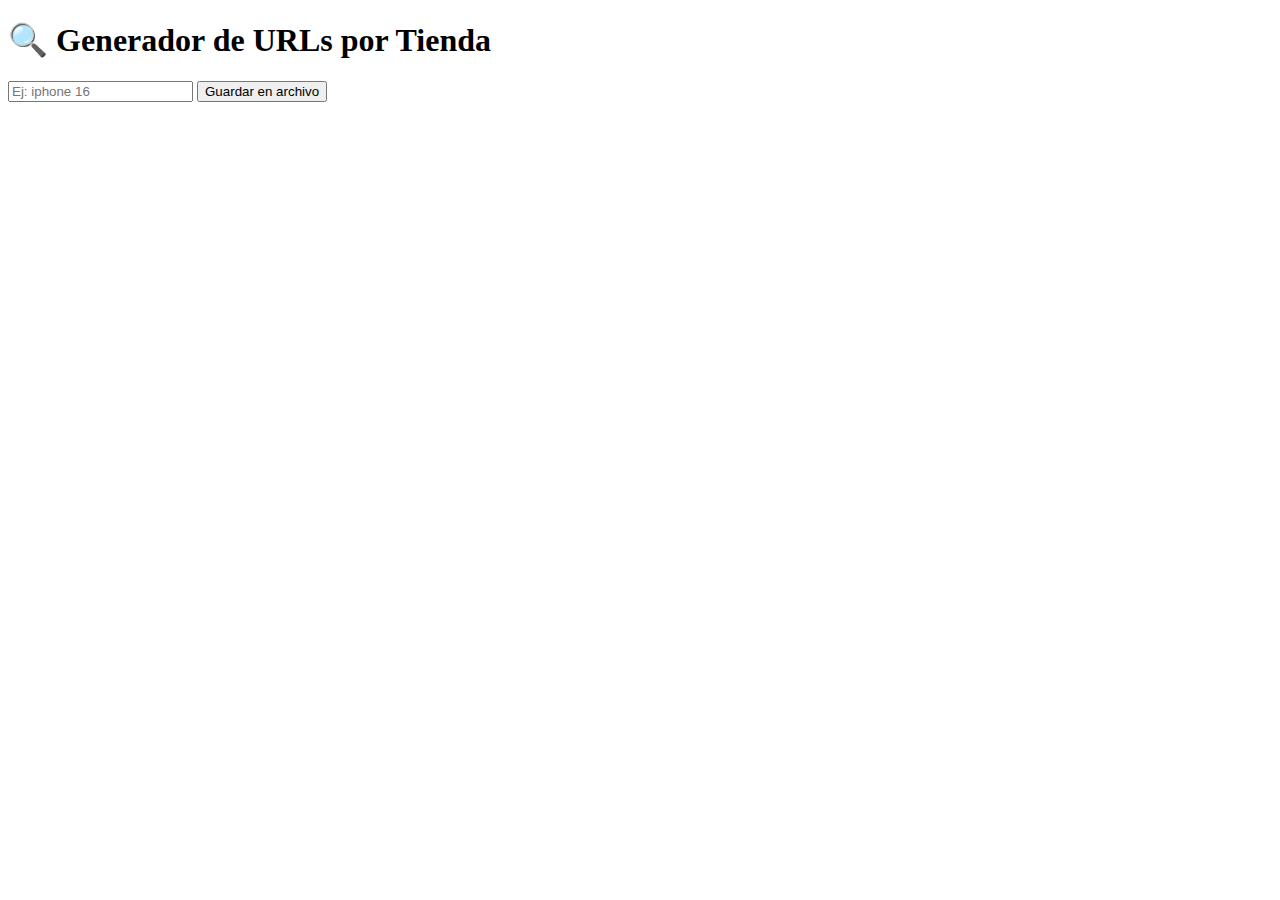
<file: probando.html>
<!DOCTYPE html>
<html lang="es">
<head>
  <meta charset="UTF-8">
  <title>Buscador de URLs</title>
</head>
<body>
  <h1>🔍 Generador de URLs por Tienda</h1>
  <input type="text" id="searchInput" placeholder="Ej: iphone 16" />
  <button onclick="enviarBusqueda()">Guardar en archivo</button>
  <p id="mensaje"></p>

  <script>
    function enviarBusqueda() {
      const searchTerm = document.getElementById("searchInput").value.trim();
      if (!searchTerm) {
        alert("Por favor, escribe un término de búsqueda.");
        return;
      }

      fetch("/guardar", {
        method: "POST",
        headers: {
          "Content-Type": "application/json"
        },
        body: JSON.stringify({ termino: searchTerm })
      })
      .then(res => res.text())
      .then(data => {
        document.getElementById("mensaje").textContent = data;
      })
      .catch(error => {
        document.getElementById("mensaje").textContent = "Error al guardar.";
        console.error(error);
      });
    }
  </script>
</body>
</html>
</file>
